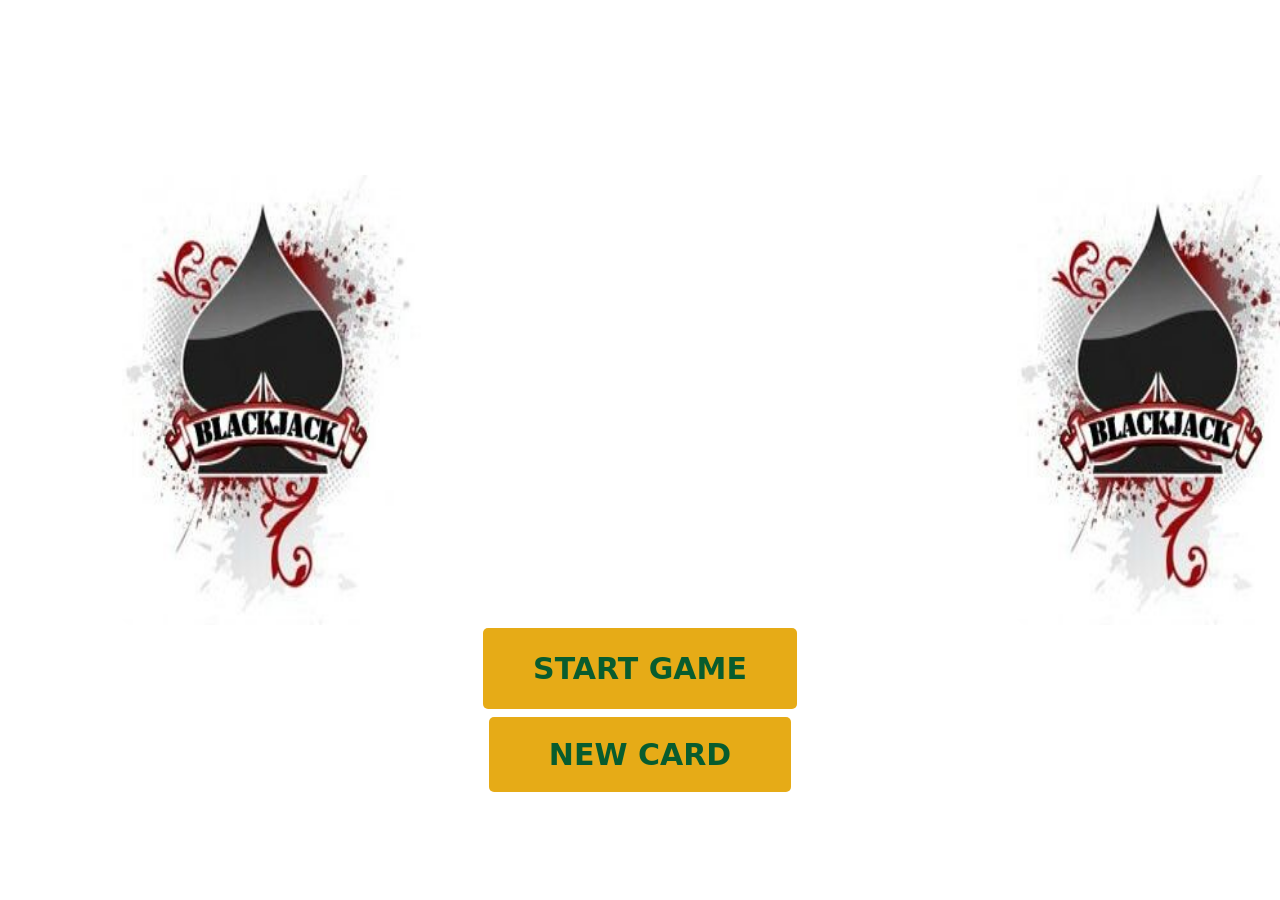
<file: index.html>
<!DOCTYPE html>
<html>
    <head>
        <meta charset="utf-8">
        <meta http-equiv="X-UA-Compatible" content="IE=edge">
        <title>blackjack</title>
        <meta name="description" content="blackjack game">
        <meta name="viewport" content="width=device-width, initial-scale=1">
        <link rel="stylesheet" href="./css/index.css">
        <link href="https://cdn.jsdelivr.net/npm/bootstrap@5.1.3/dist/css/bootstrap.min.css" rel="stylesheet" integrity="sha384-1BmE4kWBq78iYhFldvKuhfTAU6auU8tT94WrHftjDbrCEXSU1oBoqyl2QvZ6jIW3" crossorigin="anonymous">
        <script src="https://cdn.jsdelivr.net/npm/bootstrap@5.1.3/dist/js/bootstrap.bundle.min.js" integrity="sha384-ka7Sk0Gln4gmtz2MlQnikT1wXgYsOg+OMhuP+IlRH9sENBO0LRn5q+8nbTov4+1p" crossorigin="anonymous"></script>
     </head>
 <body>
     <div class="container-fluid">
        
         <div class="row">
             <div class="col-lg-3">
                <div class="card-im1 cardalign" >
                    <img src="/img/blackjack.jpg" id="cardstyle1" >
                 </div>
             </div>
             <div class="col-lg-6">
                <h1 class="center" style="font-size: 75px;">BLACKJACK</h1>
                <div id="content">
                <p id="message-el">Want to play a round?</p>
                <p id="cards-el">Cards :</p>
                <p id="sum-el">Sum :</p>
                </div>

                <div class="butto">
                    <button onclick="startgame()" id="button">START  GAME</button>
                </div>
                <div class="butto2">
                    <button onclick="newcard()" id="button2">NEW CARD</button>
                </div>
                <div class="name"></div>
                <div class="cash"></div>
             </div>
            <div class="col-lg-3">
                <div class ="card-im2 cardalign">
                    <img src ="/img/blackjack.jpg" id ="cardstyle2" >
                </div>
            </div>
        </div>
        <script src="./js/index.js" async defer></script>
    </body>
</html>
</file>
<file: css/index.css>
body{
    font-family: 'Trebuchet MS', 'Lucida Sans Unicode', 'Lucida Grande', 'Lucida Sans', Arial, sans-serif;
    background-image:url(https://media.istockphoto.com/vectors/poker-table-background-in-green-color-vector-id1218355494?k=20&m=1218355494&s=612x612&w=0&h=7izk2bQU_LDnKLLLbwAolAo4kwUmcwr_mo8_Vr7955w=);
    background-size: cover;
    background-attachment: fixed;
    color:white !important;  
    text-align:center !important;
}
h1{
    color: rgb(238, 175, 16);
    font-size: x-large;
    margin-top: 50px;
}
.center{
    text-decoration-style: bold;
    padding: 10px 0px;   
}
p{
    font-style: italic;
    font-size: medium;
    font-size: large;
}
#content{
    padding: 50px;
    position: relative;
    margin-top: 70px;
    
}
#message-el{
    font-size: 60px;
    font-weight: bold;
}
#cards-el,#sum-el{
    font-size: 40px;
    font-weight: bold;
}
button{
    background-color: rgb(230, 171, 23);
    color: #085c2e;
    width: auto;
    border:none;
    border-radius: 5px !important;
    padding: 18px  50px;
    font-weight: bold;
    font-size: 30px  !important;
    text-align: center;
    /* position:relative; */
}
.card-im{
    position: absolute;
    margin: 20px 20px;
    display:inline-block;
    background-color: white;

}
.cardalign{
    border-radius: 10px ;
    border:none;
}
#cardstyle1{
    height: 450px;
    width: 300px;
    border-radius: 10px;
}
#cardstyle2{
    height: 450px;
    width: 300px;
    border-radius: 10px;
}
.card-im1{
    margin: 175px 110px;
   
}
.card-im2{
    margin: 175px 25px 175px 45px;
}
#button2{
    margin-top: 8px;
    width: auto;
    padding: 15px 60px;
}
.name{
    color: white;
    padding: 10px;
    font-weight: bold;
}
.cash{
    color: white;
    padding: 10px;
    font-weight: bold;
}
</file>
